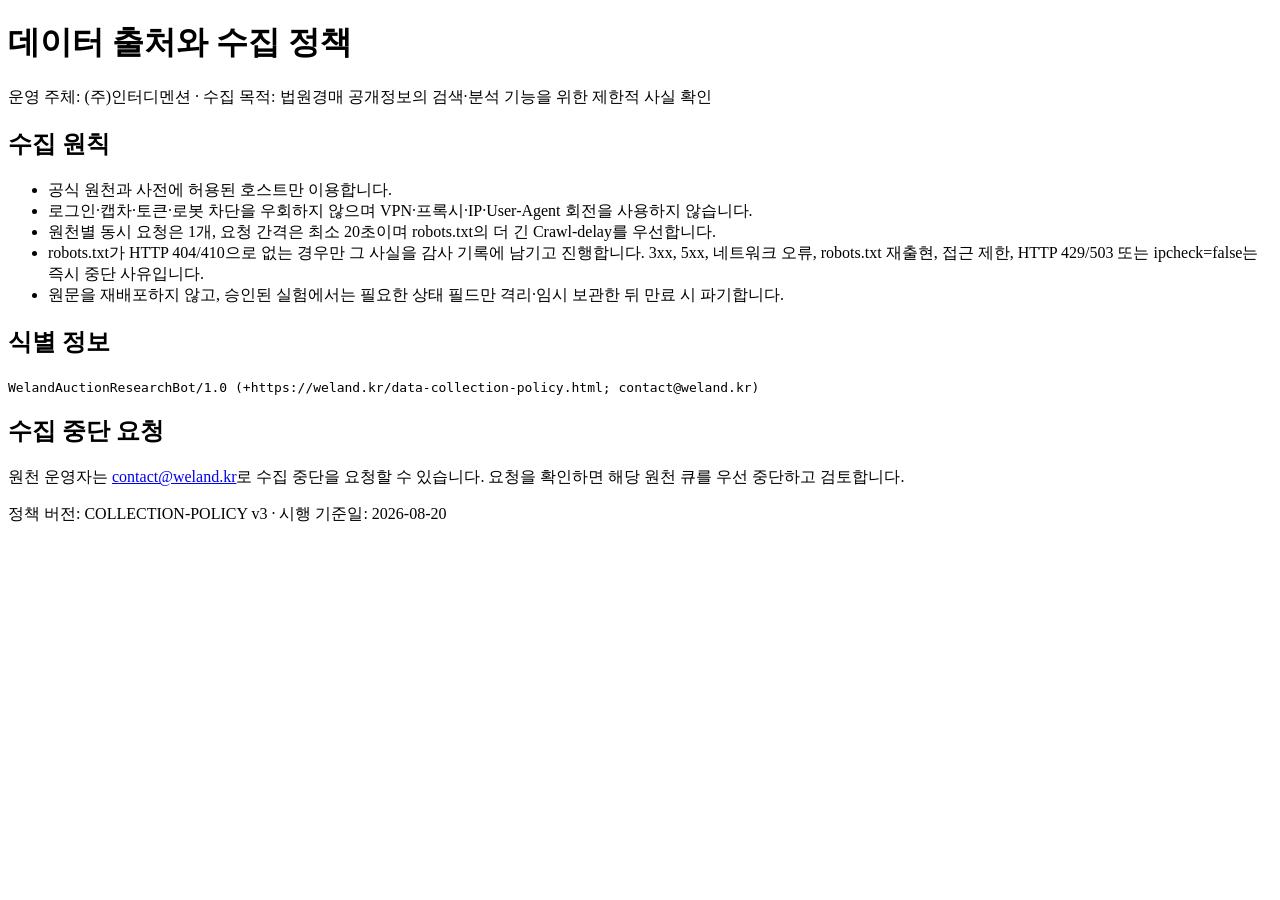
<file: data-collection-policy.html>
<!doctype html>
<html lang="ko">
<head>
  <meta charset="utf-8">
  <meta name="viewport" content="width=device-width, initial-scale=1">
  <title>데이터 출처와 수집 정책</title>
</head>
<body>
  <main>
    <h1>데이터 출처와 수집 정책</h1>
    <p>운영 주체: (주)인터디멘션 · 수집 목적: 법원경매 공개정보의 검색·분석 기능을 위한 제한적 사실 확인</p>
    <h2>수집 원칙</h2>
    <ul>
      <li>공식 원천과 사전에 허용된 호스트만 이용합니다.</li>
      <li>로그인·캡차·토큰·로봇 차단을 우회하지 않으며 VPN·프록시·IP·User-Agent 회전을 사용하지 않습니다.</li>
      <li>원천별 동시 요청은 1개, 요청 간격은 최소 20초이며 robots.txt의 더 긴 Crawl-delay를 우선합니다.</li>
      <li>robots.txt가 HTTP 404/410으로 없는 경우만 그 사실을 감사 기록에 남기고 진행합니다. 3xx, 5xx, 네트워크 오류, robots.txt 재출현, 접근 제한, HTTP 429/503 또는 ipcheck=false는 즉시 중단 사유입니다.</li>
      <li>원문을 재배포하지 않고, 승인된 실험에서는 필요한 상태 필드만 격리·임시 보관한 뒤 만료 시 파기합니다.</li>
    </ul>
    <h2>식별 정보</h2>
    <p><code>WelandAuctionResearchBot/1.0 (+https://weland.kr/data-collection-policy.html; contact@weland.kr)</code></p>
    <h2>수집 중단 요청</h2>
    <p>원천 운영자는 <a href="mailto:contact@weland.kr?subject=데이터%20수집%20중단%20요청">contact@weland.kr</a>로 수집 중단을 요청할 수 있습니다. 요청을 확인하면 해당 원천 큐를 우선 중단하고 검토합니다.</p>
    <p>정책 버전: COLLECTION-POLICY v3 · 시행 기준일: 2026-08-20</p>
  </main>
</body>
</html>
</file>
